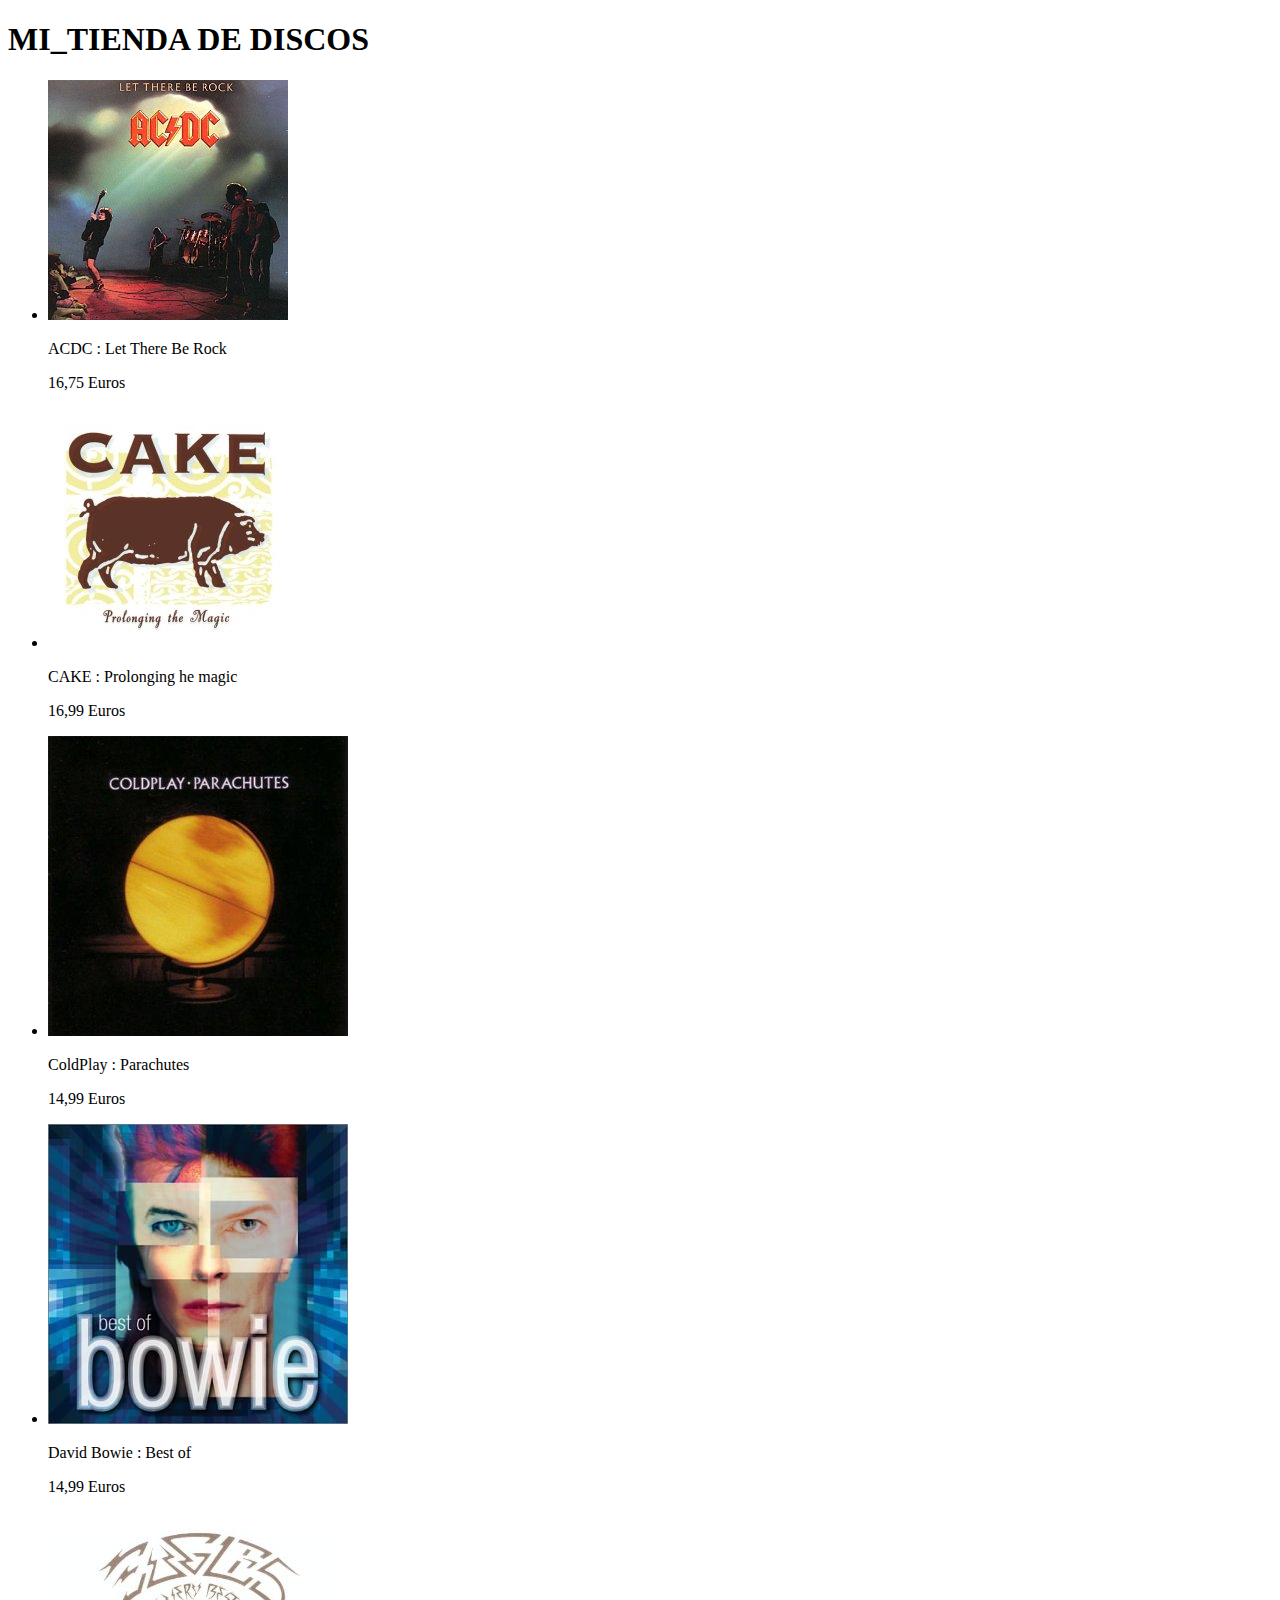
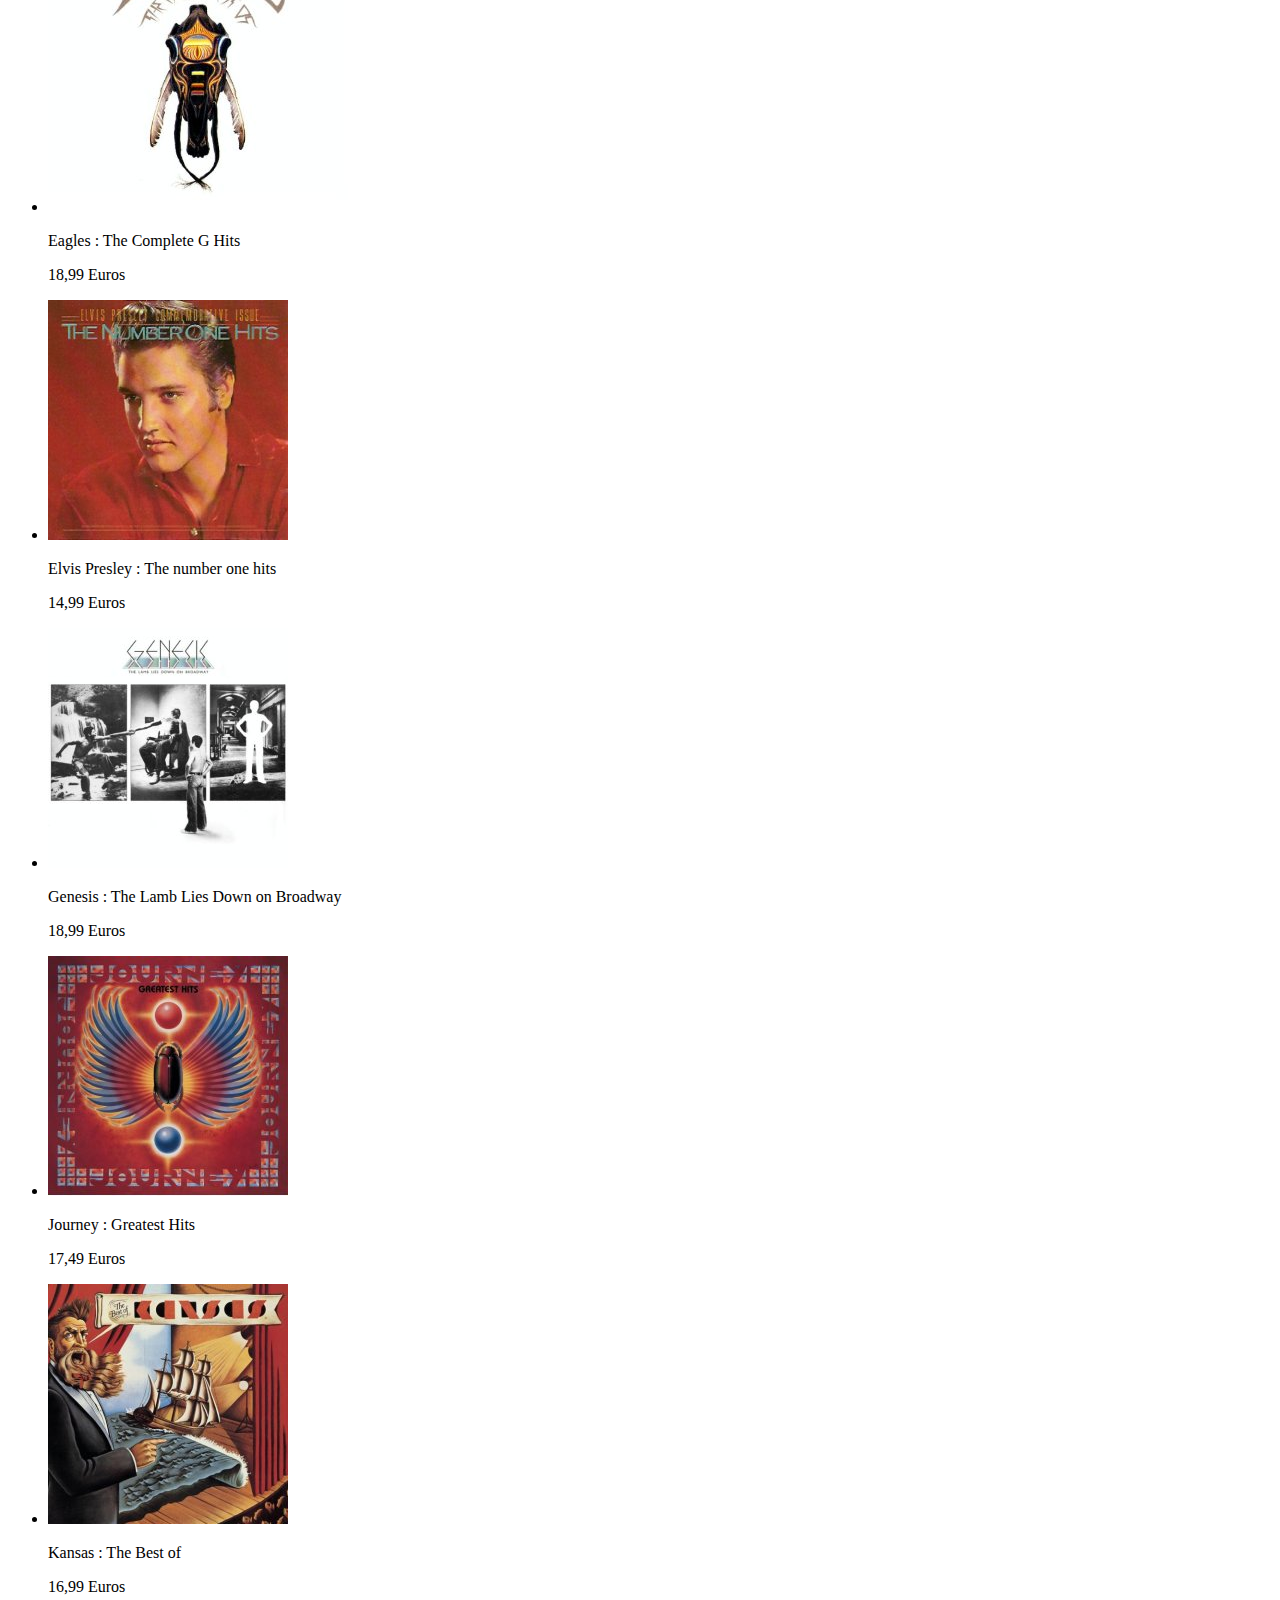
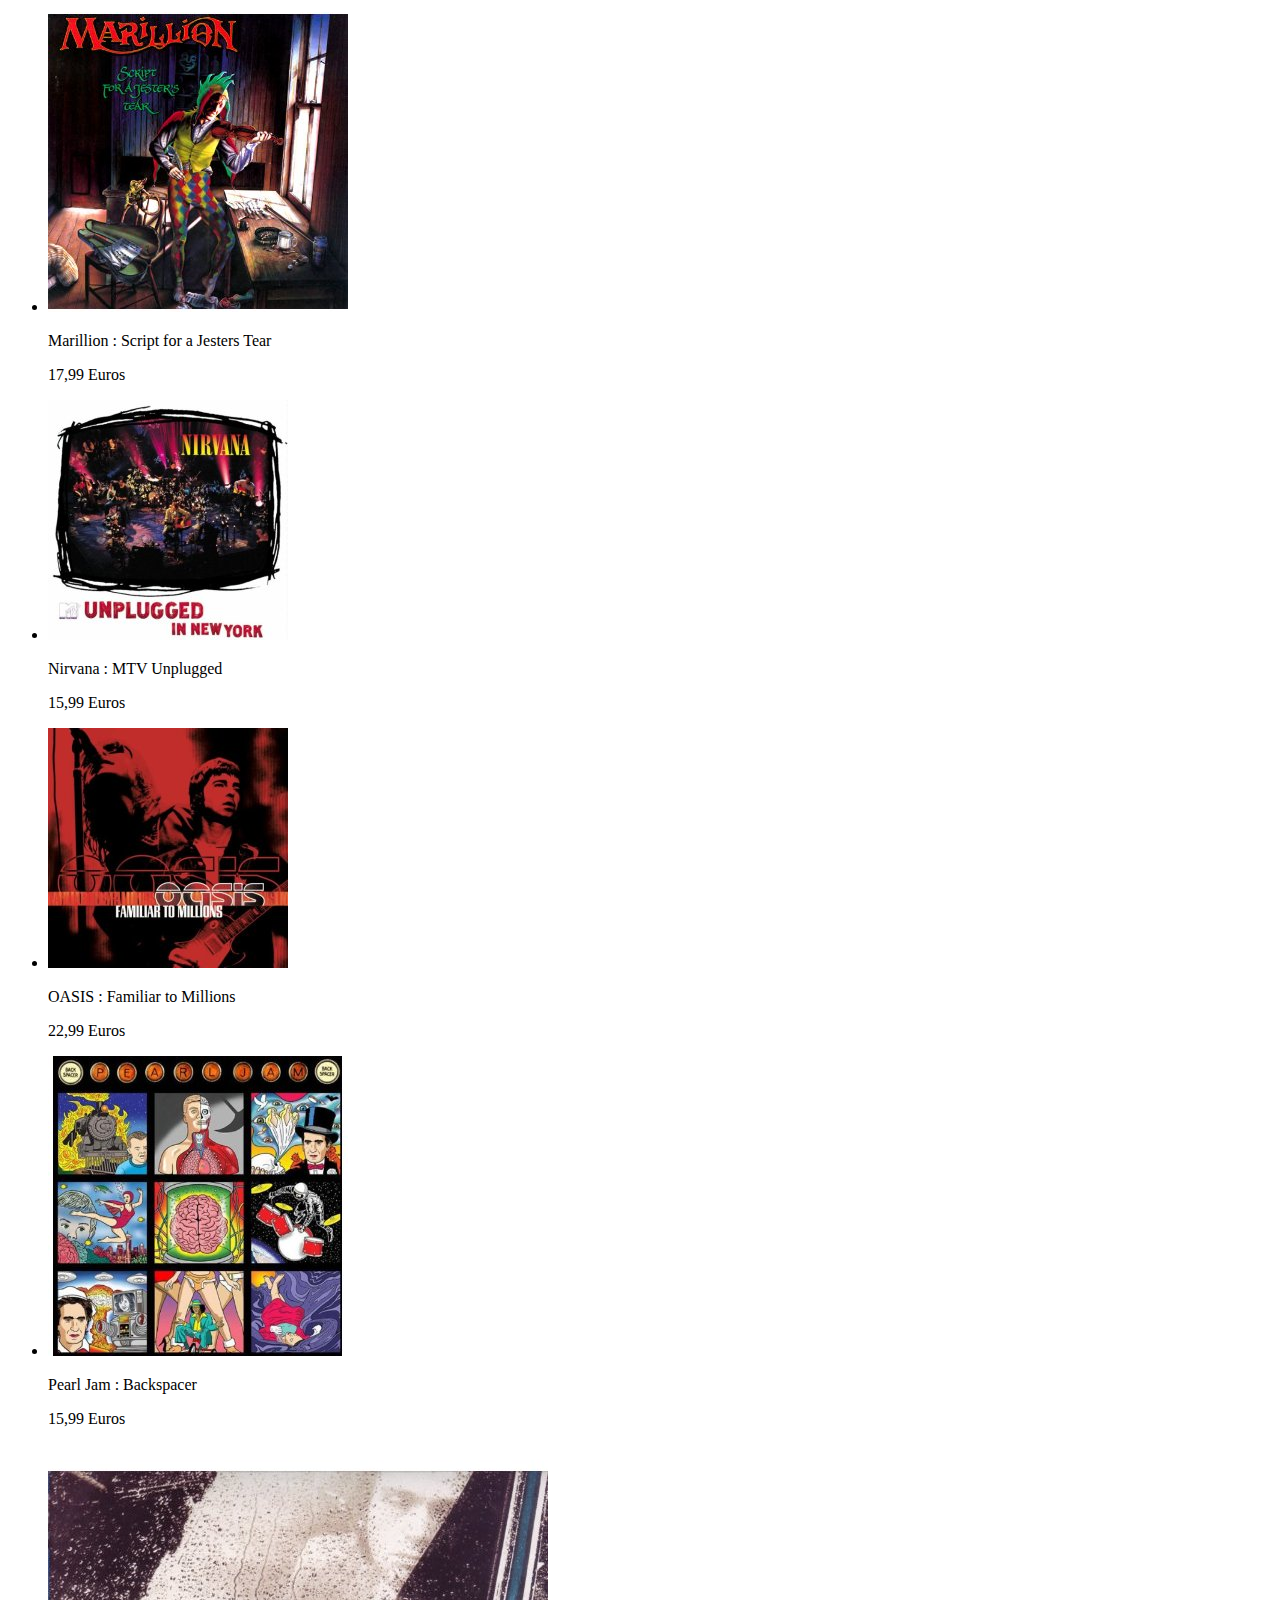
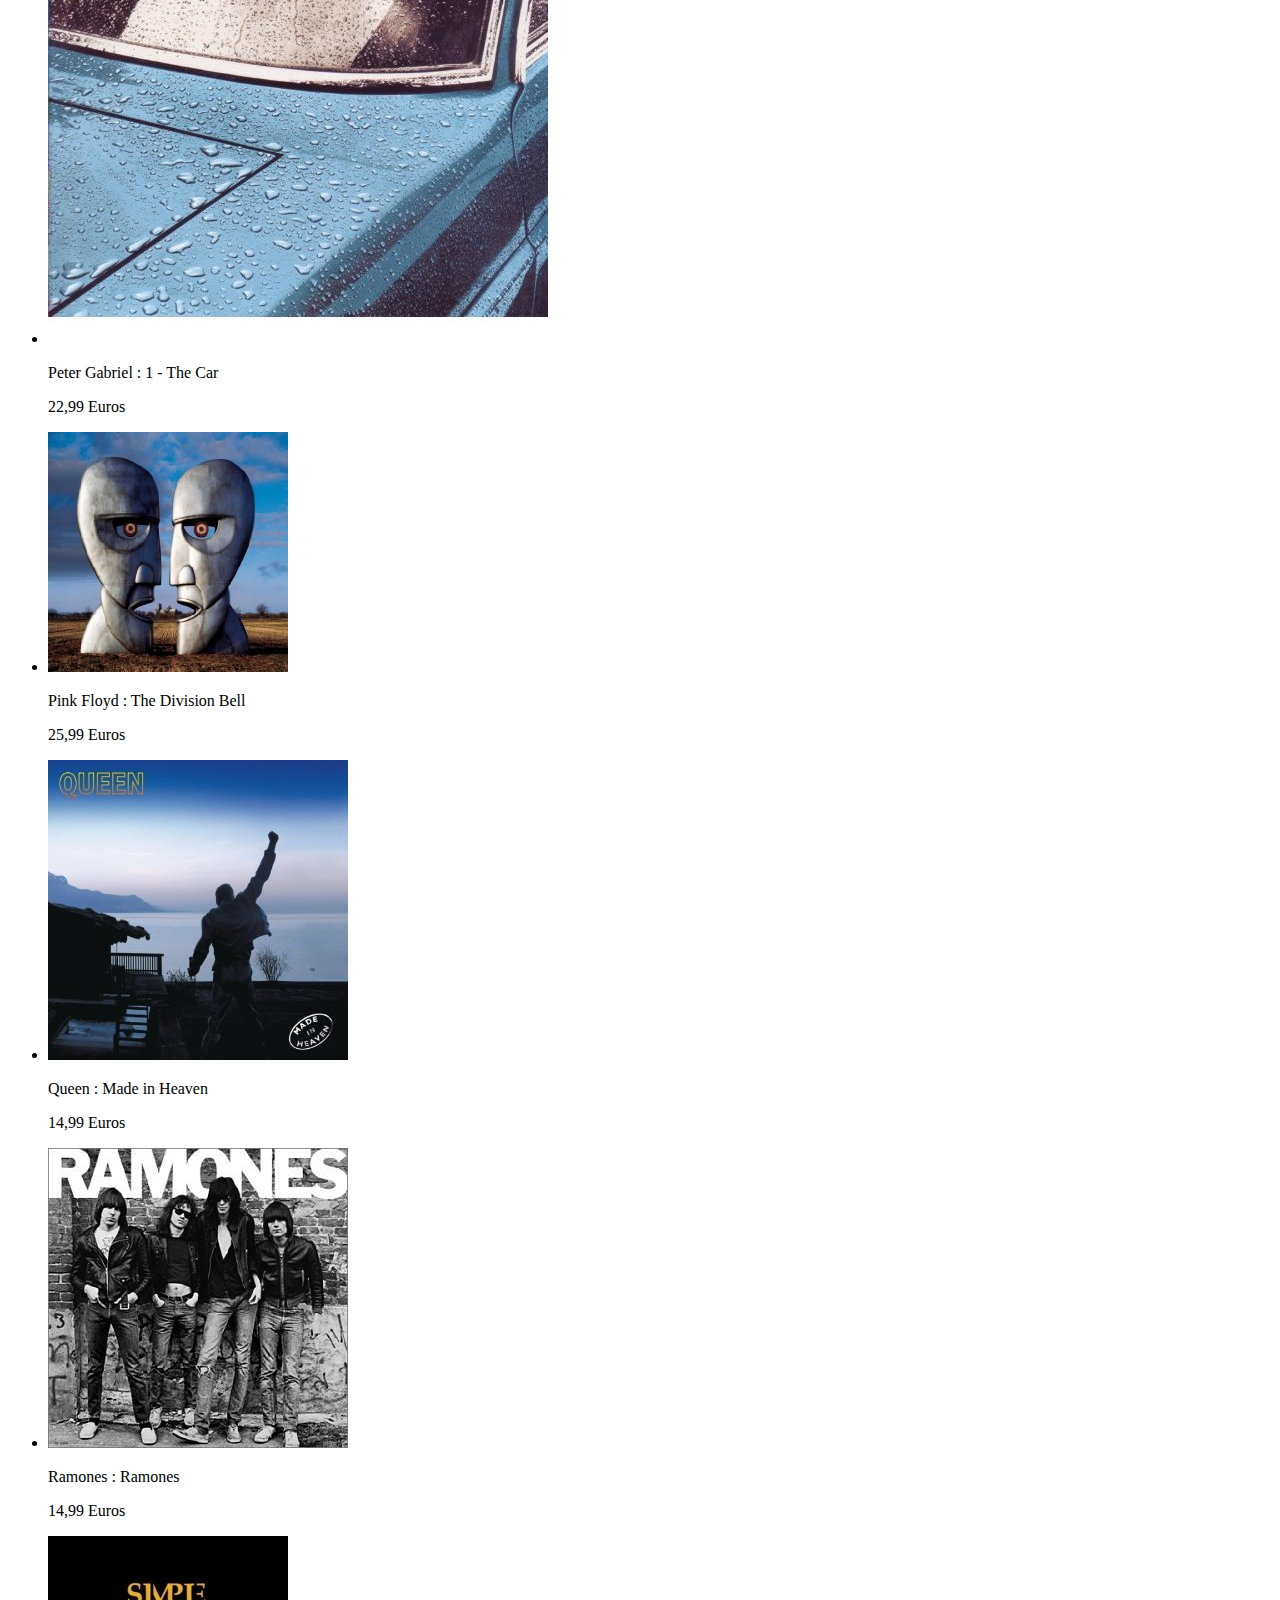
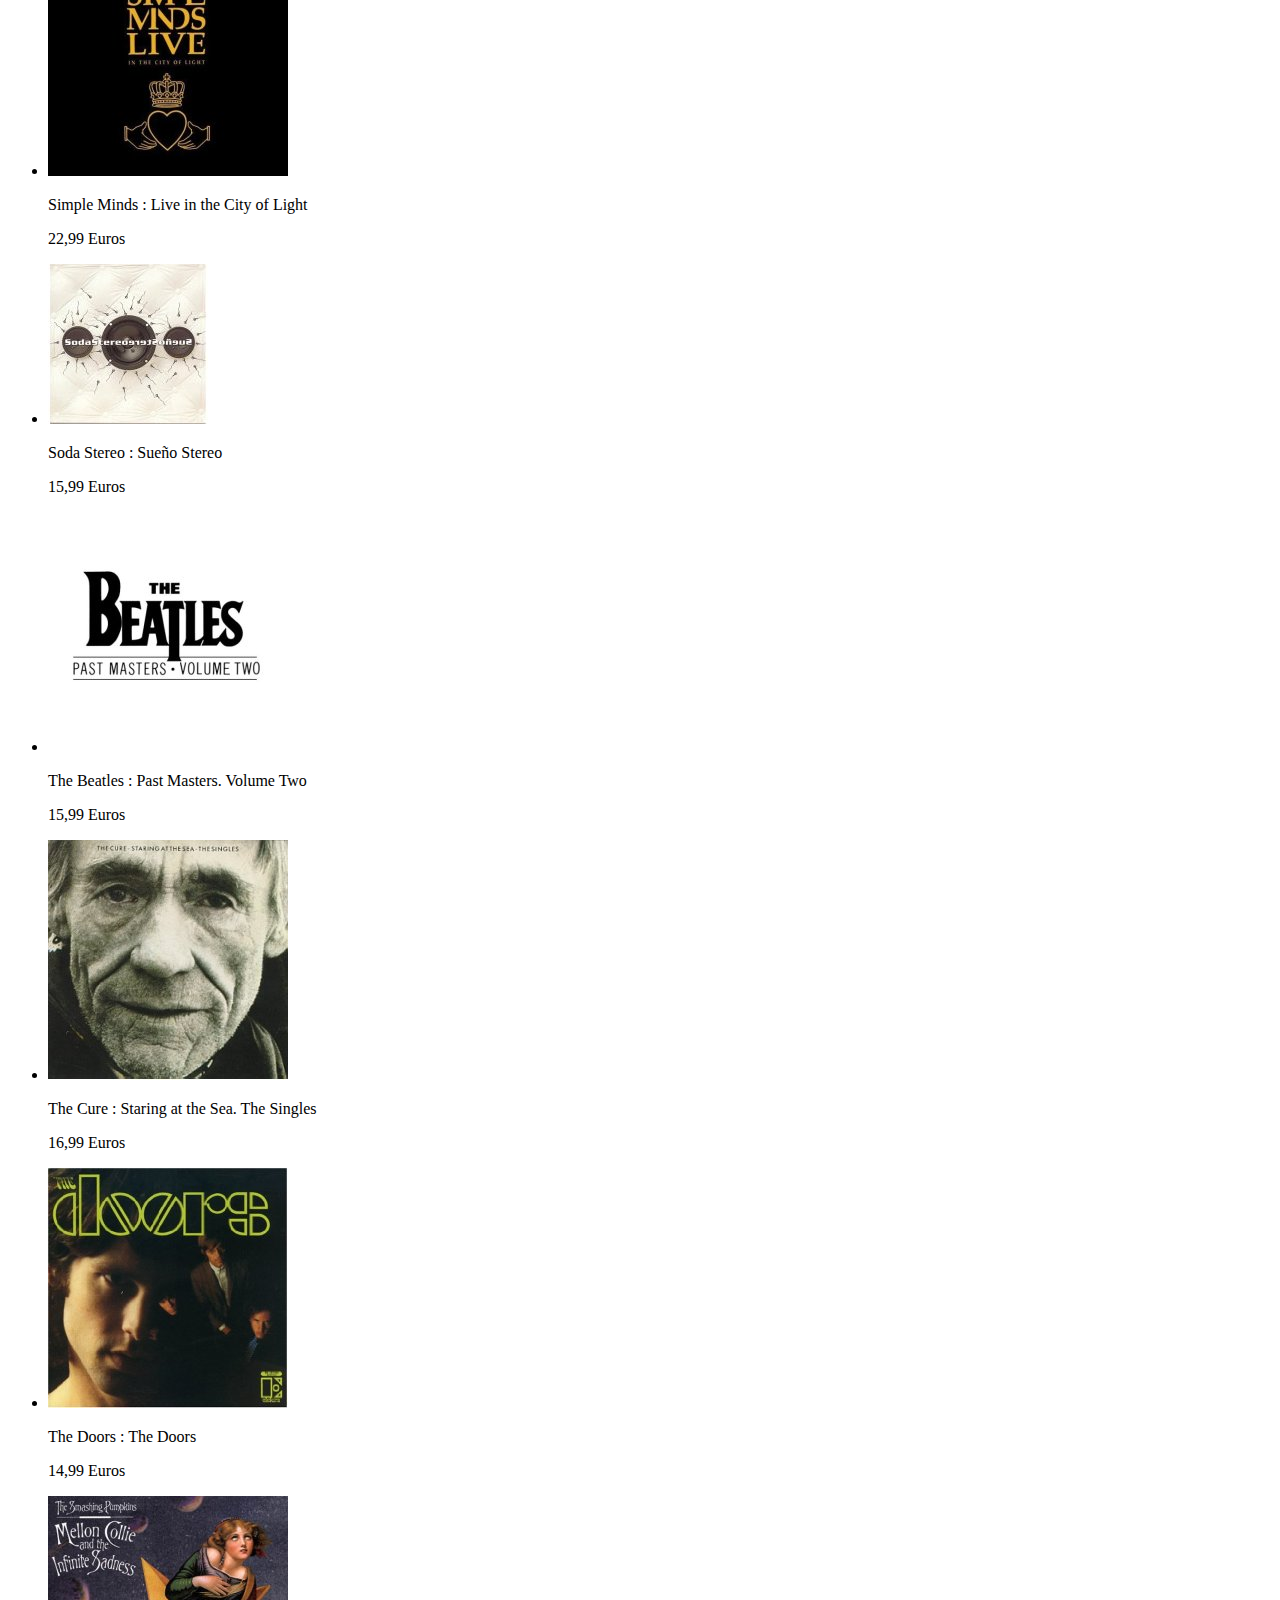
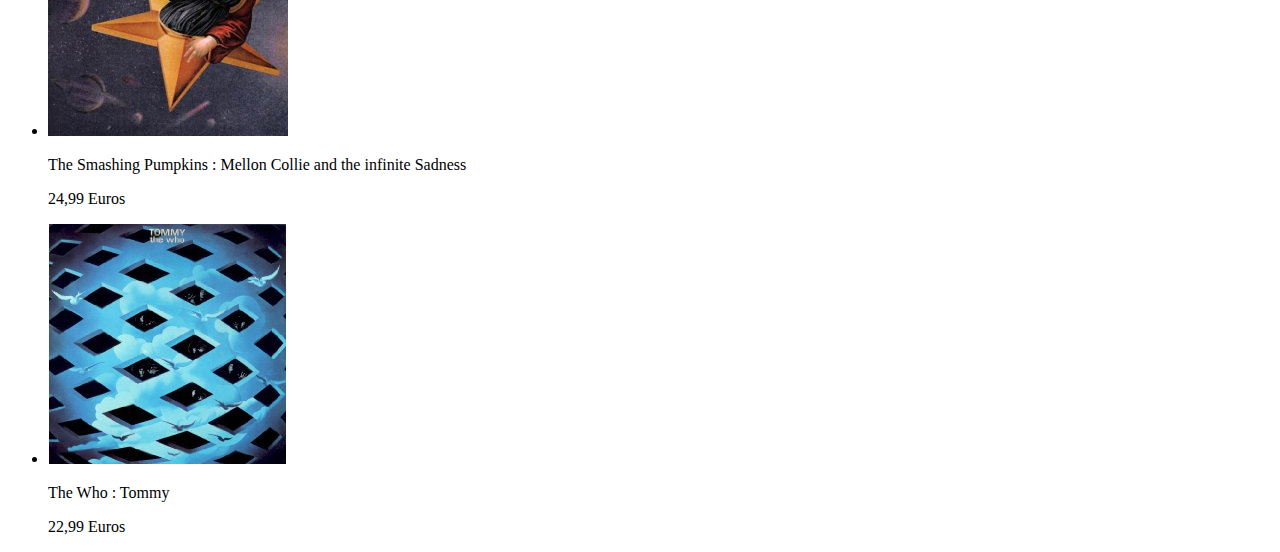
<file: tienda.html>
<!DOCTYPE html>
<html lang="en">
<head>
    <meta charset="UTF-8">
    <meta http-equiv="X-UA-Compatible" content="IE=edge">
    <meta name="viewport" content="width=device-width, initial-scale=1.0">
    <title>Mi tienda Flex</title>
</head>
<body>
    <header>
        <h1>MI_TIENDA DE DISCOS</h1>

    </header>
    <main>
        <ul>
            <li>
                <img src=".\images\ACDC_Let.jpg" alt="ACDC_Let There Be Rock">
                <p>ACDC : Let There Be Rock</p>
                <p>16,75 Euros</p>
            </li>
            <li>
                <img src=".\images\CAKE_Prolonging.jpg" alt="CAKE_Prolonging he magic">
                <p>CAKE : Prolonging he magic</p>
                <p>16,99 Euros</p>
            </li>
            <li>
                <img src=".\images\ColdPlay_Parachutes.jpg" alt="ColdPlay_Parachutes">
                <p>ColdPlay : Parachutes</p>
                <p>14,99 Euros</p>
            </li>
            <li>
                <img src=".\images\David_Bowie_Best.jpg" alt="David Bowie_Best of">
                <p>David Bowie : Best of</p>
                <p>14,99 Euros</p>
            </li>
            <li>
                <img src=".\images\Eagles_G_Hits.jpg" alt="Eagles_The Complete G Hits">
                <p>Eagles : The Complete G Hits</p>
                <p>18,99 Euros</p>
            </li>
            <li>
                <img src=".\images\Elvis_Presley_hits.jpg" alt="Elvis Presley_The number one hits">
                <p>Elvis Presley : The number one hits</p>
                <p>14,99 Euros</p>
            </li>
            <li>
                <img src=".\images\Genesis_The_Lamb.jpg" alt="Genesis_The Lamb Lies Down on Broadway">
                <p>Genesis : The Lamb Lies Down on Broadway</p>
                <p>18,99 Euros</p>
            </li>
            <li>
                <img src=".\images\Journey_G_Hits.jpg" alt="Journey_Greatest Hits">
                <p>Journey : Greatest Hits</p>
                <p>17,49 Euros</p>
            </li>
            <li>
                <img src=".\images\Kansas_Best.jpg" alt="Kansas_The Best of">
                <p>Kansas : The Best of</p>
                <p>16,99 Euros</p>
            </li>
            <li>
                <img src=".\images\Marillion_Script.jpg" alt="Marillion_Script for a Jesters Tear">
                <p>Marillion : Script for a Jesters Tear</p>
                <p>17,99 Euros</p>
            </li>
            <li>
                <img src=".\images\Nirvana_MTV.jpg" alt="Nirvana_MTV Unplugged">
                <p>Nirvana : MTV Unplugged</p>
                <p>15,99 Euros</p>
            </li>
            <li>
                <img src=".\images\OASIS_Familiar.jpg" alt="OASIS_Familiar to Millions">
                <p>OASIS : Familiar to Millions</p>
                <p>22,99 Euros</p>
            </li>
            <li>
                <img src=".\images\Pearl_Jam_Backspacer.jpg" alt="Pearl Jam_Backspacer">
                <p>Pearl Jam : Backspacer</p>
                <p>15,99 Euros</p>
            </li>
            <li>
                <img src=".\images\Peter_Gabriel_Car.jpg" alt="Peter Gabriel_1 Car">
                <p>Peter Gabriel : 1 - The Car</p>
                <p>22,99 Euros</p>
            </li>
            <li>
                <img src=".\images\PFloyd_Bell.jpg" alt="Pink Floyd_The Division Bell">
                <p>Pink Floyd : The Division Bell</p>
                <p>25,99 Euros</p>
            </li>
            <li>
                <img src=".\images\Queen_Heaven.jpg" alt="Queen_Made in Heaven">
                <p>Queen : Made in Heaven</p>
                <p>14,99 Euros</p>
            </li>
            <li>
                <img src=".\images\Ramones_Ramones.jpg" alt="Ramones_Ramones">
                <p>Ramones : Ramones</p>
                <p>14,99 Euros</p>
            </li>
            <li>
                <img src=".\images\SMinds_Live.jpg" alt="Simple Minds_Live in the City of Light">
                <p>Simple Minds : Live in the City of Light</p>
                <p>22,99 Euros</p>
            </li>
            <li>
                <img src=".\images\SodaStereo_Sueño.jpg" alt="Soda Stereo_Sueño Stereo">
                <p>Soda Stereo : Sueño Stereo</p>
                <p>15,99 Euros</p>
            </li>
            <li>
                <img src=".\images\TheBeatles_PastMasters2.jpg" alt="The Beatles_Past Masters 2">
                <p>The Beatles : Past Masters. Volume Two</p>
                <p>15,99 Euros</p>
            </li>
            <li>
                <img src=".\images\TheCure_Staring.jpg" alt="The Cure_Staring at the Sea">
                <p>The Cure : Staring at the Sea. The Singles</p>
                <p>16,99 Euros</p>
            </li>
            <li>
                <img src=".\images\TheDoors_Doors.jpg" alt="The Doors_The Doors">
                <p>The Doors : The Doors</p>
                <p>14,99 Euros</p>
            </li>
            <li>
                <img src=".\images\TheSmashingP_Mellon.jpg" alt="The Smashing Pumpkins_Mellon Collie">
                <p>The Smashing Pumpkins : Mellon Collie and the infinite Sadness</p>
                <p>24,99 Euros</p>
            </li>
            <li>
                <img src=".\images\The_Who_Tommy.jpg" alt="The Who_Tommy">
                <p>The Who : Tommy</p>
                <p>22,99 Euros</p>
            </li>
            
        </ul>

    </main>
    <aside>

    </aside>
    <footer>
        
    </footer>
    
</body>
</html>
</file>
